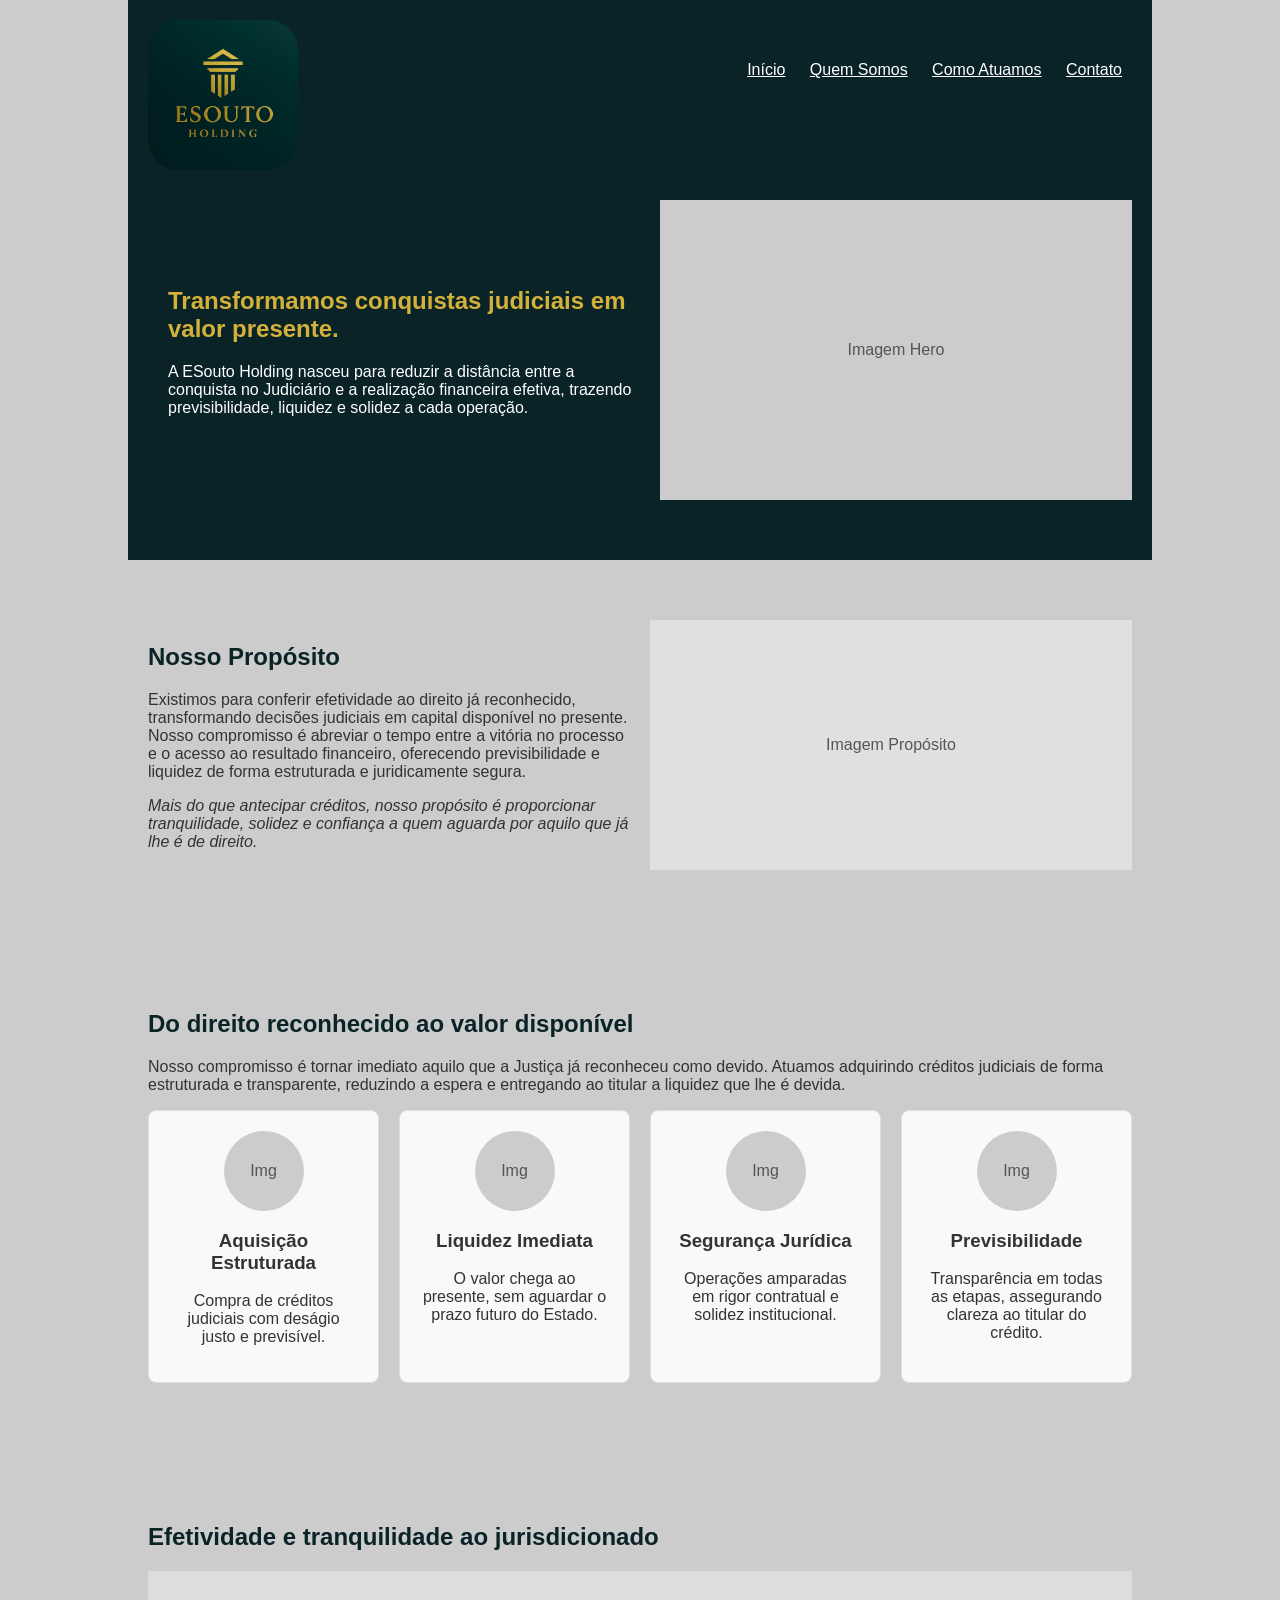
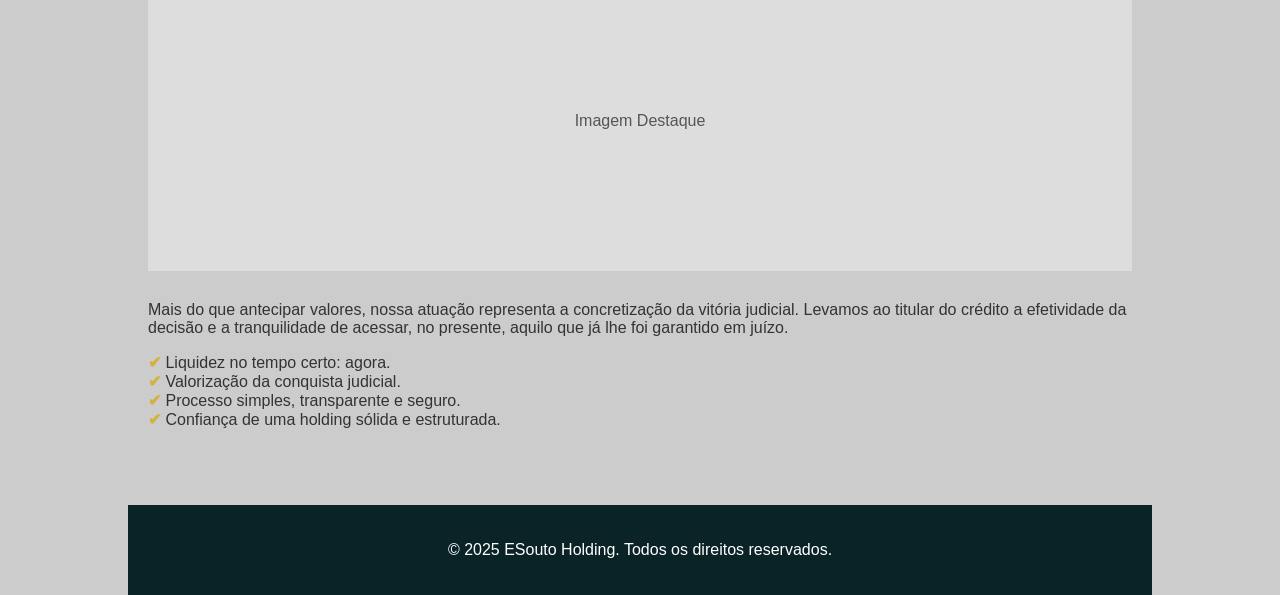
<file: v3.html>
<!DOCTYPE html>
<html lang="pt-BR">
<head>
  <meta charset="UTF-8">
  <meta name="viewport" content="width=device-width, initial-scale=1.0">
  <title>ESouto Holding</title>
  <style>
    body {
      margin: 0 auto;
      font-family: Arial, sans-serif;
      background-color: #cccccc;
      color: #333333;
      width: 80vw;
    }
    header {
      background-color: #0A2326;
      color: white;
      padding: 20px;
      display: flex;
      justify-content: space-between;
      align-items: center;
    }
    .logo-placeholder {
      width: 150px;
      height: 50px;
      background-color: #D4B13A;
      display: flex;
      justify-content: center;
      align-items: center;
      color: #0A2326;
      font-weight: bold;
      margin-top: 50px;
    }
    .logo-placeholder > img {
        width: 100%;
        height: auto;
        border-radius: 20%;
    }
    section {
      padding: 60px 20px;
    }
    .hero {
      background-color: #0A2326;
      color: #D4B13A;
      display: flex;
      flex-wrap: wrap;
      align-items: center;
      justify-content: space-between;
    }
    .hero p{
      color: white;
    }
    .hero-text {
      flex: 1;
      padding: 20px;
    }
    .hero-image {
      flex: 1;
      min-height: 300px;
      background-color: #cccccc;
      display: flex;
      justify-content: center;
      align-items: center;
      color: #555;
    }
    .two-columns {
      display: flex;
      flex-wrap: wrap;
      align-items: center;
      gap: 20px;
    }
    .two-columns .text, .two-columns .image {
      flex: 1;
      min-width: 280px;
    }
    .two-columns .image {
      min-height: 250px;
      background-color: #e0e0e0;
      display: flex;
      justify-content: center;
      align-items: center;
      color: #555;
    }
    .grid-4 {
      display: grid;
      grid-template-columns: repeat(auto-fit, minmax(220px, 1fr));
      gap: 20px;
    }
    .grid-4 .card {
      background-color: #f9f9f9;
      border: 1px solid #ddd;
      border-radius: 8px;
      padding: 20px;
      text-align: center;
    }
    .grid-4 .image-placeholder {
      width: 80px;
      height: 80px;
      margin: 0 auto 15px;
      background-color: #cccccc;
      display: flex;
      justify-content: center;
      align-items: center;
      color: #555;
      border-radius: 50%;
    }
    .highlight-image {
      width: 100%;
      height: 300px;
      background-color: #dddddd;
      display: flex;
      justify-content: center;
      align-items: center;
      color: #555;
      margin-bottom: 30px;
    }
    h2 {
      color: #0A2326;
    }
    ul {
      list-style: none;
      padding: 0;
    }
    ul li::before {
      content: "✔ ";
      color: #D4B13A;
      font-weight: bold;
    }
    footer {
      background-color: #0A2326;
      color: white;
      padding: 20px;
      text-align: center;
    }
  </style>
</head>
<body>
  <header>
    <div class="logo-placeholder"><img src="images/logoC.jpeg" /></div>
    <nav>
      <a href="#" style="color:white; margin: 0 10px;">Início</a>
      <a href="#" style="color:white; margin: 0 10px;">Quem Somos</a>
      <a href="#" style="color:white; margin: 0 10px;">Como Atuamos</a>
      <a href="#" style="color:white; margin: 0 10px;">Contato</a>
    </nav>
  </header>

  <!-- Primeira Dobra -->
  <section class="hero">
    <div class="hero-text">
      <h1>Transformamos conquistas judiciais em valor presente.</h1>
      <p>A ESouto Holding nasceu para reduzir a distância entre a conquista no Judiciário e a realização financeira efetiva, trazendo previsibilidade, liquidez e solidez a cada operação.</p>
    </div>
    <div class="hero-image">Imagem Hero</div>
  </section>

  <!-- Segunda Dobra -->
  <section>
    <div class="two-columns">
      <div class="text">
        <h2>Nosso Propósito</h2>
        <p>Existimos para conferir efetividade ao direito já reconhecido, transformando decisões judiciais em capital disponível no presente. Nosso compromisso é abreviar o tempo entre a vitória no processo e o acesso ao resultado financeiro, oferecendo previsibilidade e liquidez de forma estruturada e juridicamente segura.</p>
        <p><em>Mais do que antecipar créditos, nosso propósito é proporcionar tranquilidade, solidez e confiança a quem aguarda por aquilo que já lhe é de direito.</em></p>
      </div>
      <div class="image">Imagem Propósito</div>
    </div>
  </section>

  <!-- Terceira Dobra -->
  <section>
    <h2>Do direito reconhecido ao valor disponível</h2>
    <p>Nosso compromisso é tornar imediato aquilo que a Justiça já reconheceu como devido. Atuamos adquirindo créditos judiciais de forma estruturada e transparente, reduzindo a espera e entregando ao titular a liquidez que lhe é devida.</p>
    <div class="grid-4">
      <div class="card">
        <div class="image-placeholder">Img</div>
        <h3>Aquisição Estruturada</h3>
        <p>Compra de créditos judiciais com deságio justo e previsível.</p>
      </div>
      <div class="card">
        <div class="image-placeholder">Img</div>
        <h3>Liquidez Imediata</h3>
        <p>O valor chega ao presente, sem aguardar o prazo futuro do Estado.</p>
      </div>
      <div class="card">
        <div class="image-placeholder">Img</div>
        <h3>Segurança Jurídica</h3>
        <p>Operações amparadas em rigor contratual e solidez institucional.</p>
      </div>
      <div class="card">
        <div class="image-placeholder">Img</div>
        <h3>Previsibilidade</h3>
        <p>Transparência em todas as etapas, assegurando clareza ao titular do crédito.</p>
      </div>
    </div>
  </section>

  <!-- Quarta Dobra -->
  <section>
    <h2>Efetividade e tranquilidade ao jurisdicionado</h2>
    <div class="highlight-image">Imagem Destaque</div>
    <p>Mais do que antecipar valores, nossa atuação representa a concretização da vitória judicial. Levamos ao titular do crédito a efetividade da decisão e a tranquilidade de acessar, no presente, aquilo que já lhe foi garantido em juízo.</p>
    <ul>
      <li>Liquidez no tempo certo: agora.</li>
      <li>Valorização da conquista judicial.</li>
      <li>Processo simples, transparente e seguro.</li>
      <li>Confiança de uma holding sólida e estruturada.</li>
    </ul>
  </section>

  <footer>
    <p>© 2025 ESouto Holding. Todos os direitos reservados.</p>
  </footer>
</body>
</html>
</file>
